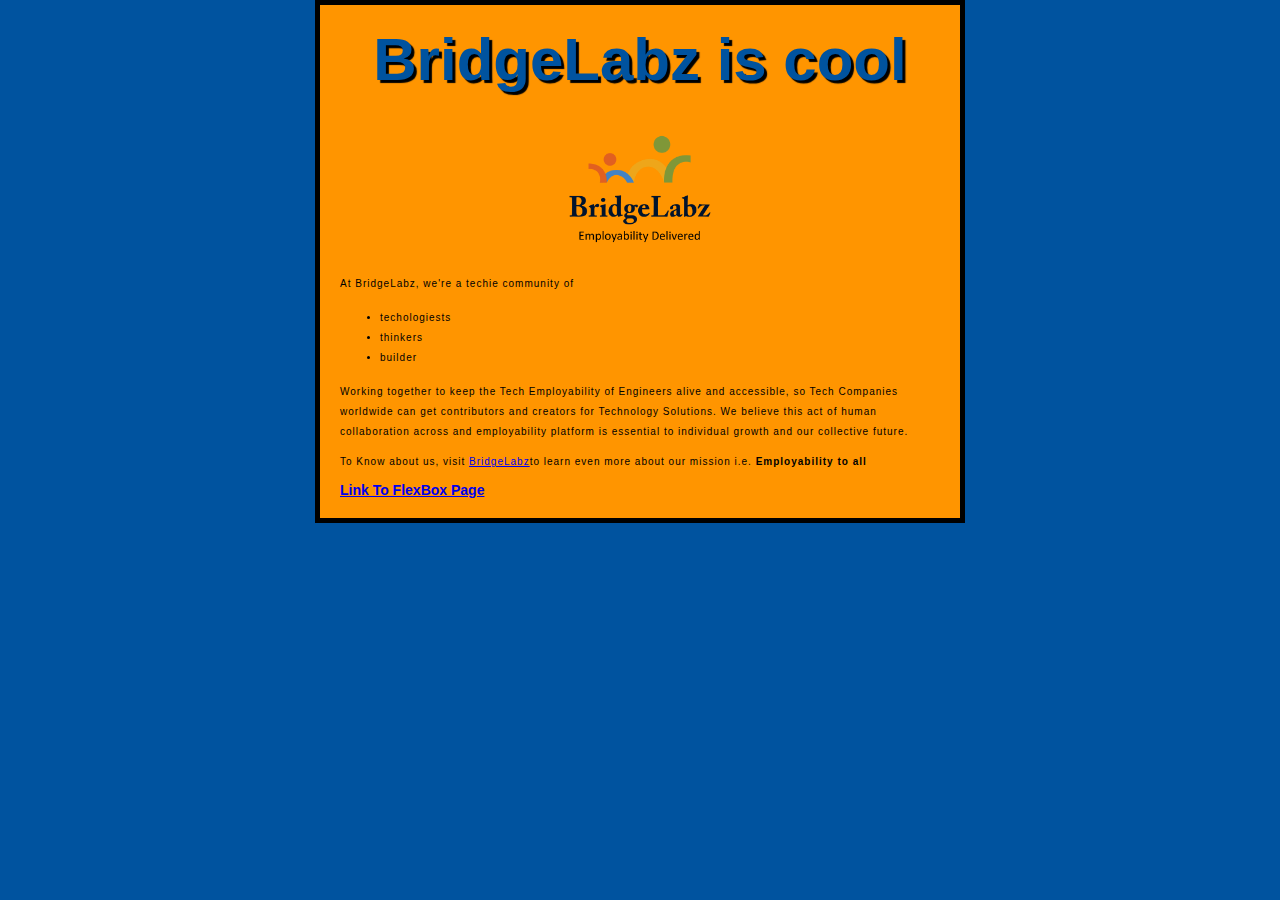
<file: index.html>
<!DOCTYPE html>
<html lang="en">
<head>
  <meta charset="UTF-8">
  <meta name="viewport" content="width=device-width, initial-scale=1.0">
  <link rel = "shortcut icon" href="resource/fav.png">
  <link rel="stylesheet" href="styles/style.css">
</head>
<body>
  <h1>BridgeLabz is cool</h1>
  <img src="resource/BL_logo_square_png.png" alt="The BridgeLabz to Employement through a Lab Works" width="25%" >
  <p>At BridgeLabz, we're a techie community of</p>
  <ul>
    <li>techologiests</li>
    <li>thinkers</li>
    <li>builder</li>
  </ul>
  <p>Working together to keep the Tech Employability of Engineers alive and accessible, so Tech Companies worldwide can get contributors and creators for Technology Solutions. We believe this act of human collaboration across and employability platform is essential to individual growth and our collective future.</p>
  <p> To Know about us, visit <a href="https://www.bridgelabz.com/">BridgeLabz</a>to learn even more about our mission i.e. <strong>Employability to all</strong></p>

  <a class="FlexBox" href="flex.html">Link To FlexBox Page</a>
</body>
</html>
</file>
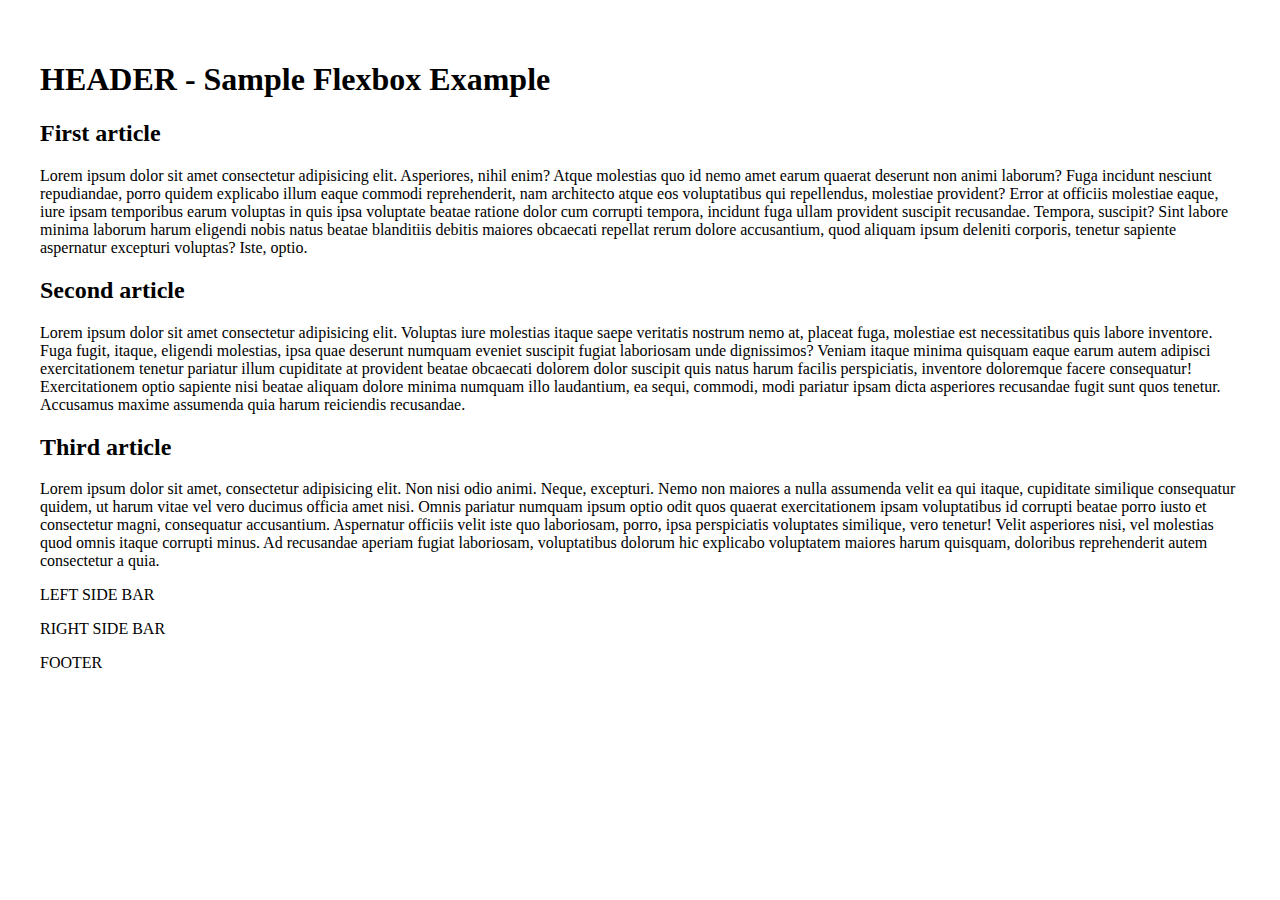
<file: flex.html>
<!DOCTYPE html>
<html lang="en">
<head>
  <meta charset="UTF-8">
  <meta name="viewport" content="width=device-width, initial-scale=1.0">
  <title>Flexbox</title>
  <link rel="stylesheet" href="styles/flexStyle.css">
</head>
<body>
  <header class = "headerContainer">
    <h1>HEADER - Sample Flexbox Example</h1>
  </header>
  <div class="mainContainer">
    <section class="mainContentItem">
      <article>
        <h2>First article</h2>
        <p>
          Lorem ipsum dolor sit amet consectetur adipisicing elit. Asperiores, nihil enim? Atque molestias quo id nemo amet earum quaerat deserunt non animi laborum? Fuga incidunt nesciunt repudiandae, porro quidem explicabo illum eaque commodi reprehenderit, nam architecto atque eos voluptatibus qui repellendus, molestiae provident? Error at officiis molestiae eaque, iure ipsam temporibus earum voluptas in quis ipsa voluptate beatae ratione dolor cum corrupti tempora, incidunt fuga ullam provident suscipit recusandae. Tempora, suscipit? Sint labore minima laborum harum eligendi nobis natus beatae blanditiis debitis maiores obcaecati repellat rerum dolore accusantium, quod aliquam ipsum deleniti corporis, tenetur sapiente aspernatur excepturi voluptas? Iste, optio.
        </p>
      </article>
      <article>
        <h2>Second article</h2>
        <p>
          Lorem ipsum dolor sit amet consectetur adipisicing elit. Voluptas iure molestias itaque saepe veritatis nostrum nemo at, placeat fuga, molestiae est necessitatibus quis labore inventore. Fuga fugit, itaque, eligendi molestias, ipsa quae deserunt numquam eveniet suscipit fugiat laboriosam unde dignissimos? Veniam itaque minima quisquam eaque earum autem adipisci exercitationem tenetur pariatur illum cupiditate at provident beatae obcaecati dolorem dolor suscipit quis natus harum facilis perspiciatis, inventore doloremque facere consequatur! Exercitationem optio sapiente nisi beatae aliquam dolore minima numquam illo laudantium, ea sequi, commodi, modi pariatur ipsam dicta asperiores recusandae fugit sunt quos tenetur. Accusamus maxime assumenda quia harum reiciendis recusandae.
        </p>

      </article>
      <article>
        <h2>Third article</h2>
        <p>Lorem ipsum dolor sit amet, consectetur adipisicing elit. Non nisi odio animi. Neque, excepturi. Nemo non maiores a nulla assumenda velit ea qui itaque, cupiditate similique consequatur quidem, ut harum vitae vel vero ducimus officia amet nisi. Omnis pariatur numquam ipsum optio odit quos quaerat exercitationem ipsam voluptatibus id corrupti beatae porro iusto et consectetur magni, consequatur accusantium. Aspernatur officiis velit iste quo laboriosam, porro, ipsa perspiciatis voluptates similique, vero tenetur! Velit asperiores nisi, vel molestias quod omnis itaque corrupti minus. Ad recusandae aperiam fugiat laboriosam, voluptatibus dolorum hic explicabo voluptatem maiores harum quisquam, doloribus reprehenderit autem consectetur a quia.</p>
      </article>
    </section>
    <nav class="nav-bar">
      <p>LEFT SIDE BAR</p>
    </nav>
    <aside>
      <p>RIGHT SIDE BAR</p>
    </aside>
    <footer>
      <p>FOOTER</p>
    </footer>
  </div>
  
</body>
</html>
</file>
<file: styles/style.css>
html{
  font-size: 14px;
  font-family: 'Open Sans',sans-serif;
   background-color: #00539F;
}
body{
  width: 600px;
  margin: 0 auto;
  background-color: #ff9500;
  padding: 0 20px 20px 20px;
  border: 5px solid black;
}
h1{
  font-size: 60px;
  text-align: center;
  margin: 0;
  padding: 20px 0;
  color: #00539F;
  text-shadow: 3px 3px 1px black;
}
img{
  display: block;
  margin : 0 auto;

}
p, li{
  font-size: 10px;
  line-height: 2;
  letter-spacing: 1px;
}
.FlexBox{
  font-weight: bold;
  font-size: 14px;
}
</file>
<file: styles/flexStyle.css>
body{
  padding: 2em;
}
.headerContainer{
  
}
</file>
